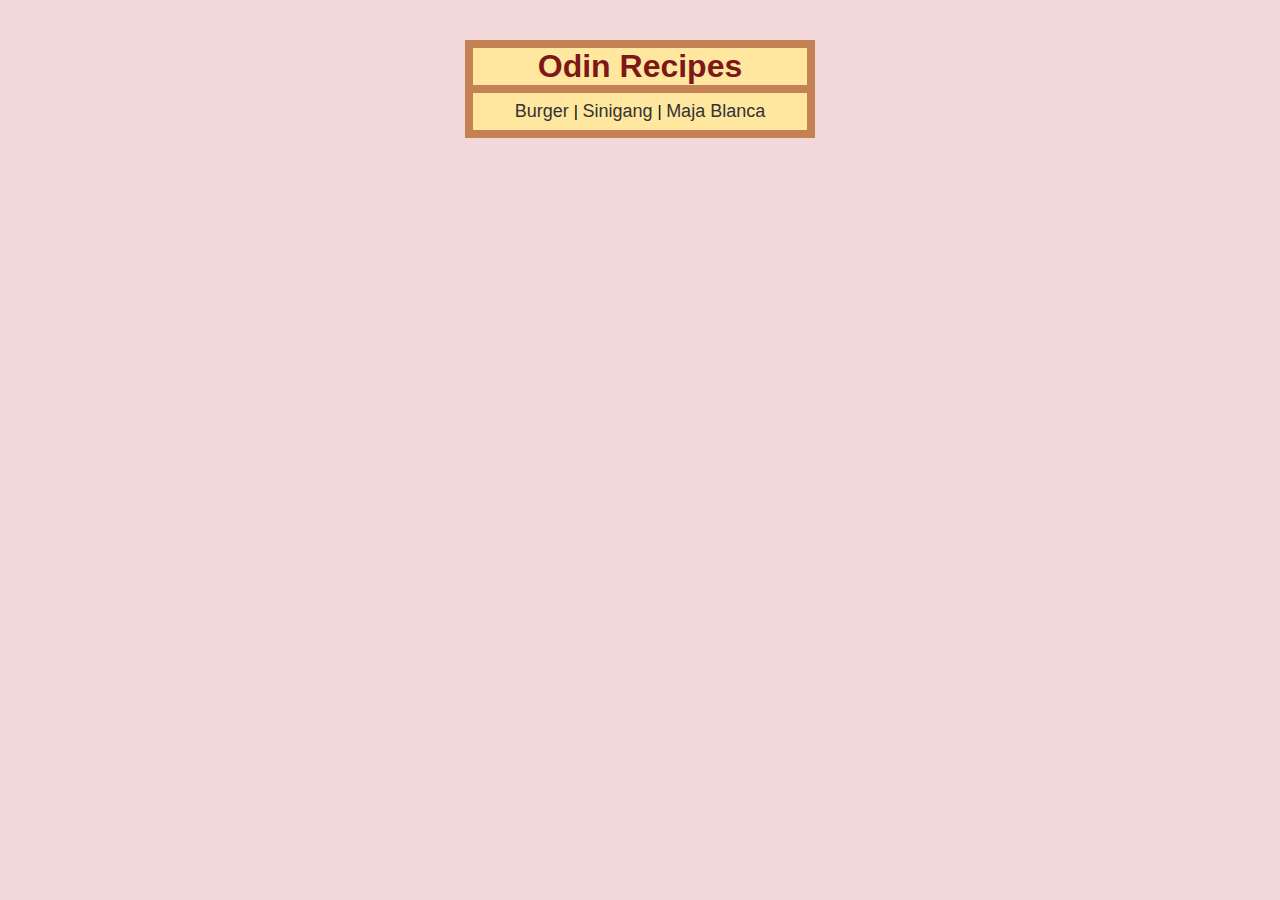
<file: index.html>
<!DOCTYPE html>
<html lang="en">
<head>
    <meta charset="UTF-8">
    <meta http-equiv="X-UA-Compatible" content="IE=edge">
    <meta name="viewport" content="width=device-width, initial-scale=1.0">
    <title>Odin Recipe</title>
    <link rel="stylesheet" href="css/style.css">
</head>
<body>
    <div class="title">
        <h1 class="title-odin">Odin Recipes</h1>
    
        <div class="links">
            <a class="links-recipe" href="recipes/burger.html">Burger </a>|
            <a class="links-recipe" href="recipes/sinigang.html">Sinigang </a>|
            <a class="links-recipe" href="recipes/maja-blanca.html">Maja Blanca</a>
        </div>
    </div>

</body>
</html>
</file>
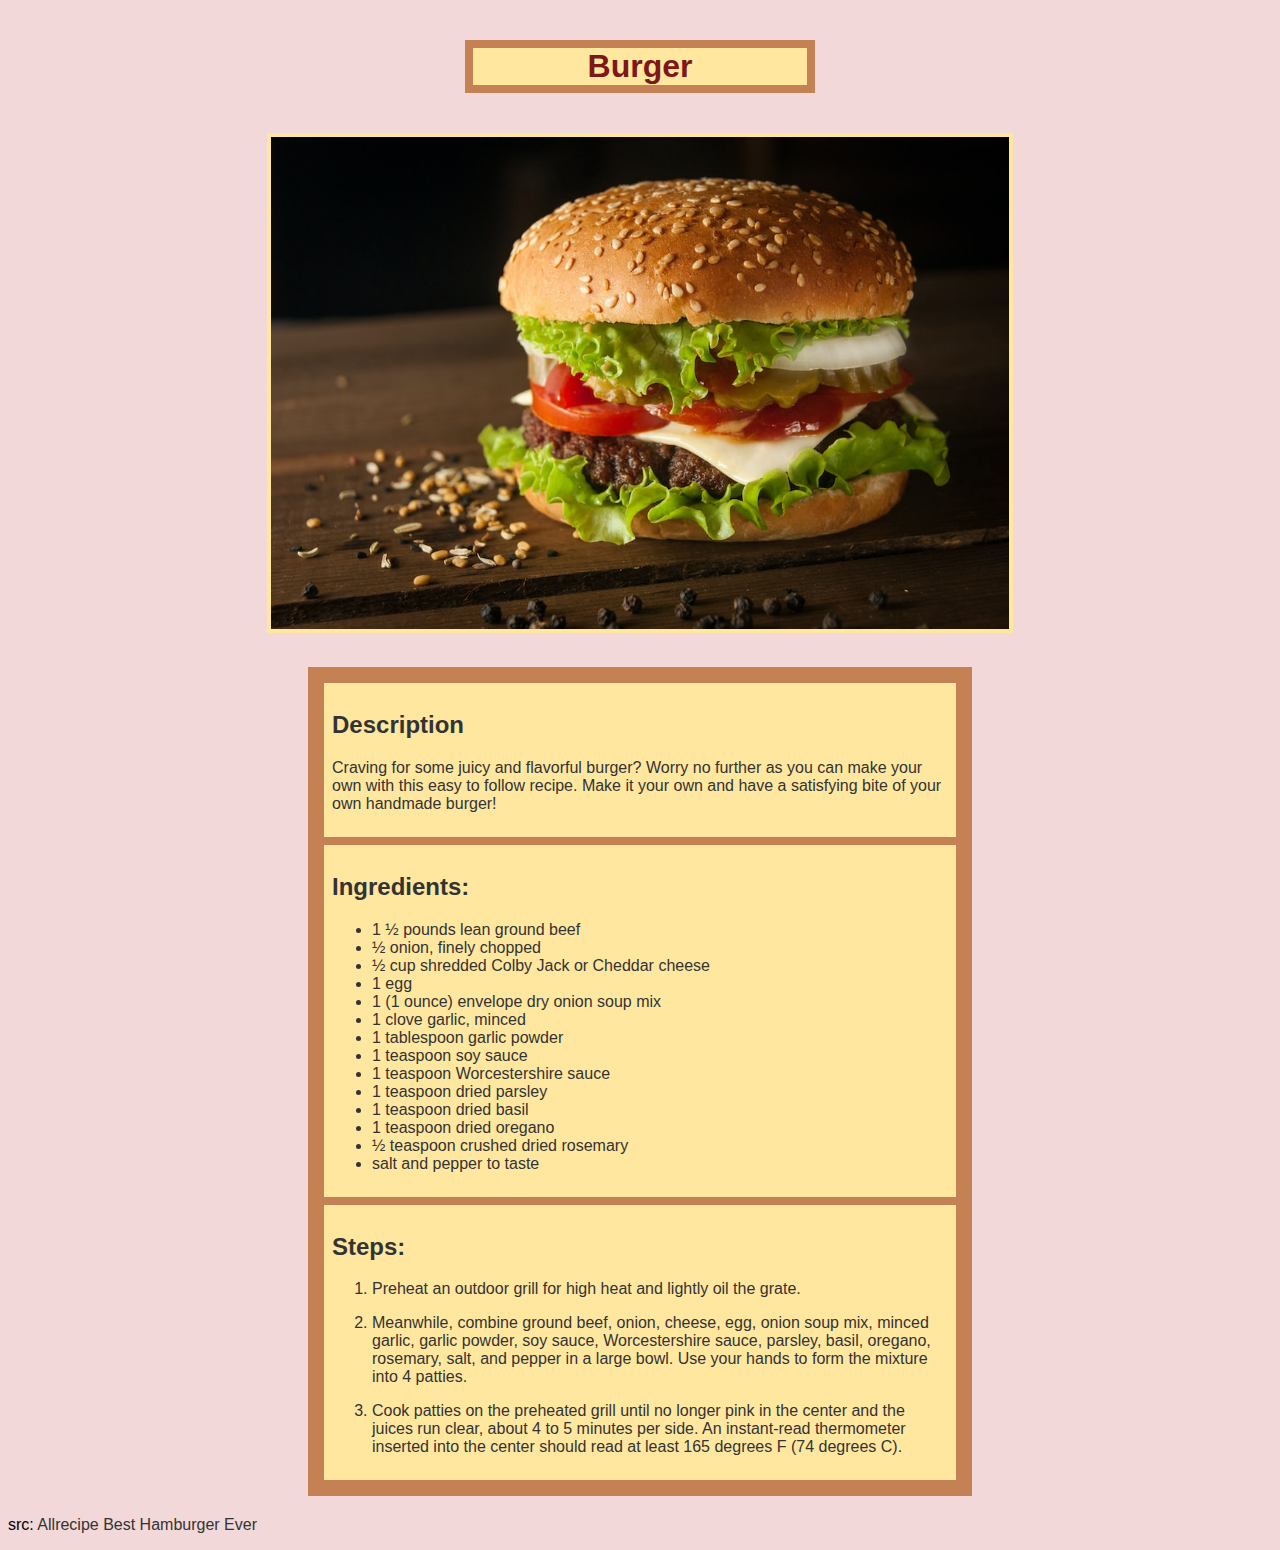
<file: recipes/burger.html>
<!DOCTYPE html>
<html lang="en">
<head>
    <meta charset="UTF-8">
    <meta http-equiv="X-UA-Compatible" content="IE=edge">
    <meta name="viewport" content="width=device-width, initial-scale=1.0">
    <title>Burger Recipe</title>
    <link rel="stylesheet" href="../css/style.css">
</head>
<body>
    <div class="title">
    <h1 class="recipe">Burger</h1>
    </div>

    <div class="img">
    <img src="img/burger.jpg" alt="burger"/>
    </div>

    <div class="text">   
        <div class="text-full">
        <h2>Description</h2>
        <p>Craving for some juicy and flavorful burger? Worry no further as you can make your own
        with this easy to follow recipe. Make it your own and have a satisfying bite of your own
        handmade burger!</p>
        </div>
        
        <div class="text-full">
        <h2>Ingredients:</h2>
            <ul>
                <li>1 ½ pounds lean ground beef</li>
                <li>½ onion, finely chopped</li>
                <li>½ cup shredded Colby Jack or Cheddar cheese</li>
                <li>1 egg</li>
                <li>1 (1 ounce) envelope dry onion soup mix</li>
                <li>1 clove garlic, minced</li>
                <li>1 tablespoon garlic powder</li>
                <li>1 teaspoon soy sauce</li>
                <li>1 teaspoon Worcestershire sauce</li>
                <li>1 teaspoon dried parsley</li>
                <li>1 teaspoon dried basil</li>
                <li>1 teaspoon dried oregano</li>
                <li>½ teaspoon crushed dried rosemary</li>
                <li>salt and pepper to taste</li>
            </ul>
        </div>

        <div class="text-full">
        <h2>Steps:</h2>
            <ol>
                <li>
                    <p>Preheat an outdoor grill for high heat and lightly oil the grate.</p>
                </li>
                <li>
                    <p>Meanwhile, combine ground beef, onion, cheese, egg, onion soup mix, minced garlic, garlic powder, soy sauce, Worcestershire sauce, parsley, basil, oregano, rosemary, salt, and pepper in a large bowl. Use your hands to form the mixture into 4 patties.</p>
                </li>
                <li>
                    <p>Cook patties on the preheated grill until no longer pink in the center and the juices run clear, about 4 to 5 minutes per side. An instant-read thermometer inserted into the center should read at least 165 degrees F (74 degrees C).</p>
                </li>
            </ol>
        </div>
    </div> 

    <p>src: <a class="src" href="https://www.allrecipes.com/recipe/72657/best-hamburger-ever/">Allrecipe Best Hamburger Ever</a> </p>
</body>
</html>
</file>
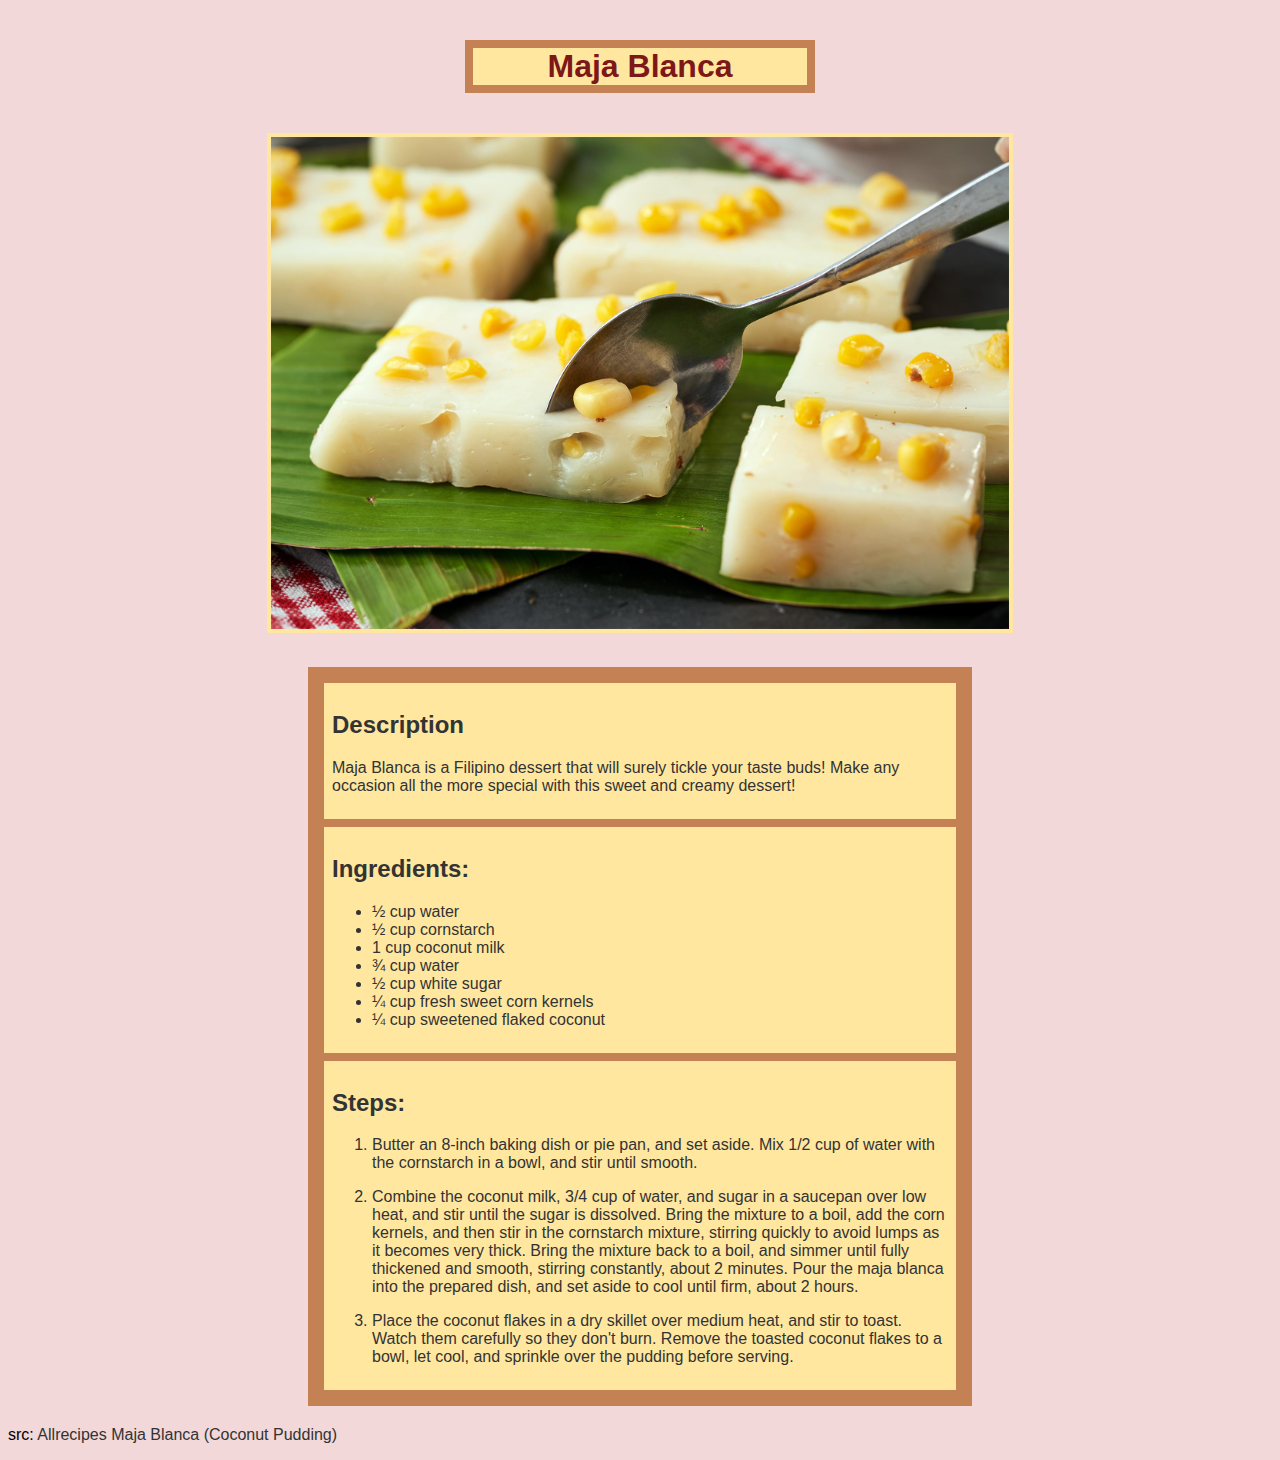
<file: recipes/maja-blanca.html>
<!DOCTYPE html>
<html lang="en">
<head>
    <meta charset="UTF-8">
    <meta http-equiv="X-UA-Compatible" content="IE=edge">
    <meta name="viewport" content="width=device-width, initial-scale=1.0">
    <title>Maja Blanca Recipe</title>
    <link rel="stylesheet" href="../css/style.css">
</head>
<body>
    <div class="title">
        <h1 class="recipe">Maja Blanca</h1>
    </div>

    <div class="img">
        <img src="img/maja-blanca.jpg" alt="Maja Blanca"/>
    </div>

    <div class="text">
        <div class="text-full">
        <h2>Description</h2>
            <p>Maja Blanca is a Filipino dessert that will surely tickle your taste buds! Make any occasion all the more special with this sweet and creamy dessert!</p>
        </div>

        <div class="text-full">
        <h2>Ingredients:</h2>
            <ul>
                <li>½ cup water</li>
                <li>½ cup cornstarch</li>
                <li>1 cup coconut milk</li>
                <li>¾ cup water</li>
                <li>½ cup white sugar</li>
                <li>¼ cup fresh sweet corn kernels</li>
                <li>¼ cup sweetened flaked coconut</li>
            </ul>
        </div>

        <div class="text-full">
        <h2>Steps:</h2>
            <ol>
                <li>
                    <p>Butter an 8-inch baking dish or pie pan, and set aside. Mix 1/2 cup of water with the cornstarch in a bowl, and stir until smooth.</p>
                </li>
                <li>
                    <p>Combine the coconut milk, 3/4 cup of water, and sugar in a saucepan over low heat, and stir until the sugar is dissolved. Bring the mixture to a boil, add the corn kernels, and then stir in the cornstarch mixture, stirring quickly to avoid lumps as it becomes very thick. Bring the mixture back to a boil, and simmer until fully thickened and smooth, stirring constantly, about 2 minutes. Pour the maja blanca into the prepared dish, and set aside to cool until firm, about 2 hours.</p>
                </li>
                <li>
                    <p>Place the coconut flakes in a dry skillet over medium heat, and stir to toast. Watch them carefully so they don't burn. Remove the toasted coconut flakes to a bowl, let cool, and sprinkle over the pudding before serving.</p>
                </li>
            </ol>
        </div>
    </div>

    <p>src: <a class="src" href="https://www.allrecipes.com/recipe/189441/maja-blanca-coconut-pudding/">Allrecipes Maja Blanca (Coconut Pudding)</a> </p>
</body>
</html>
</file>
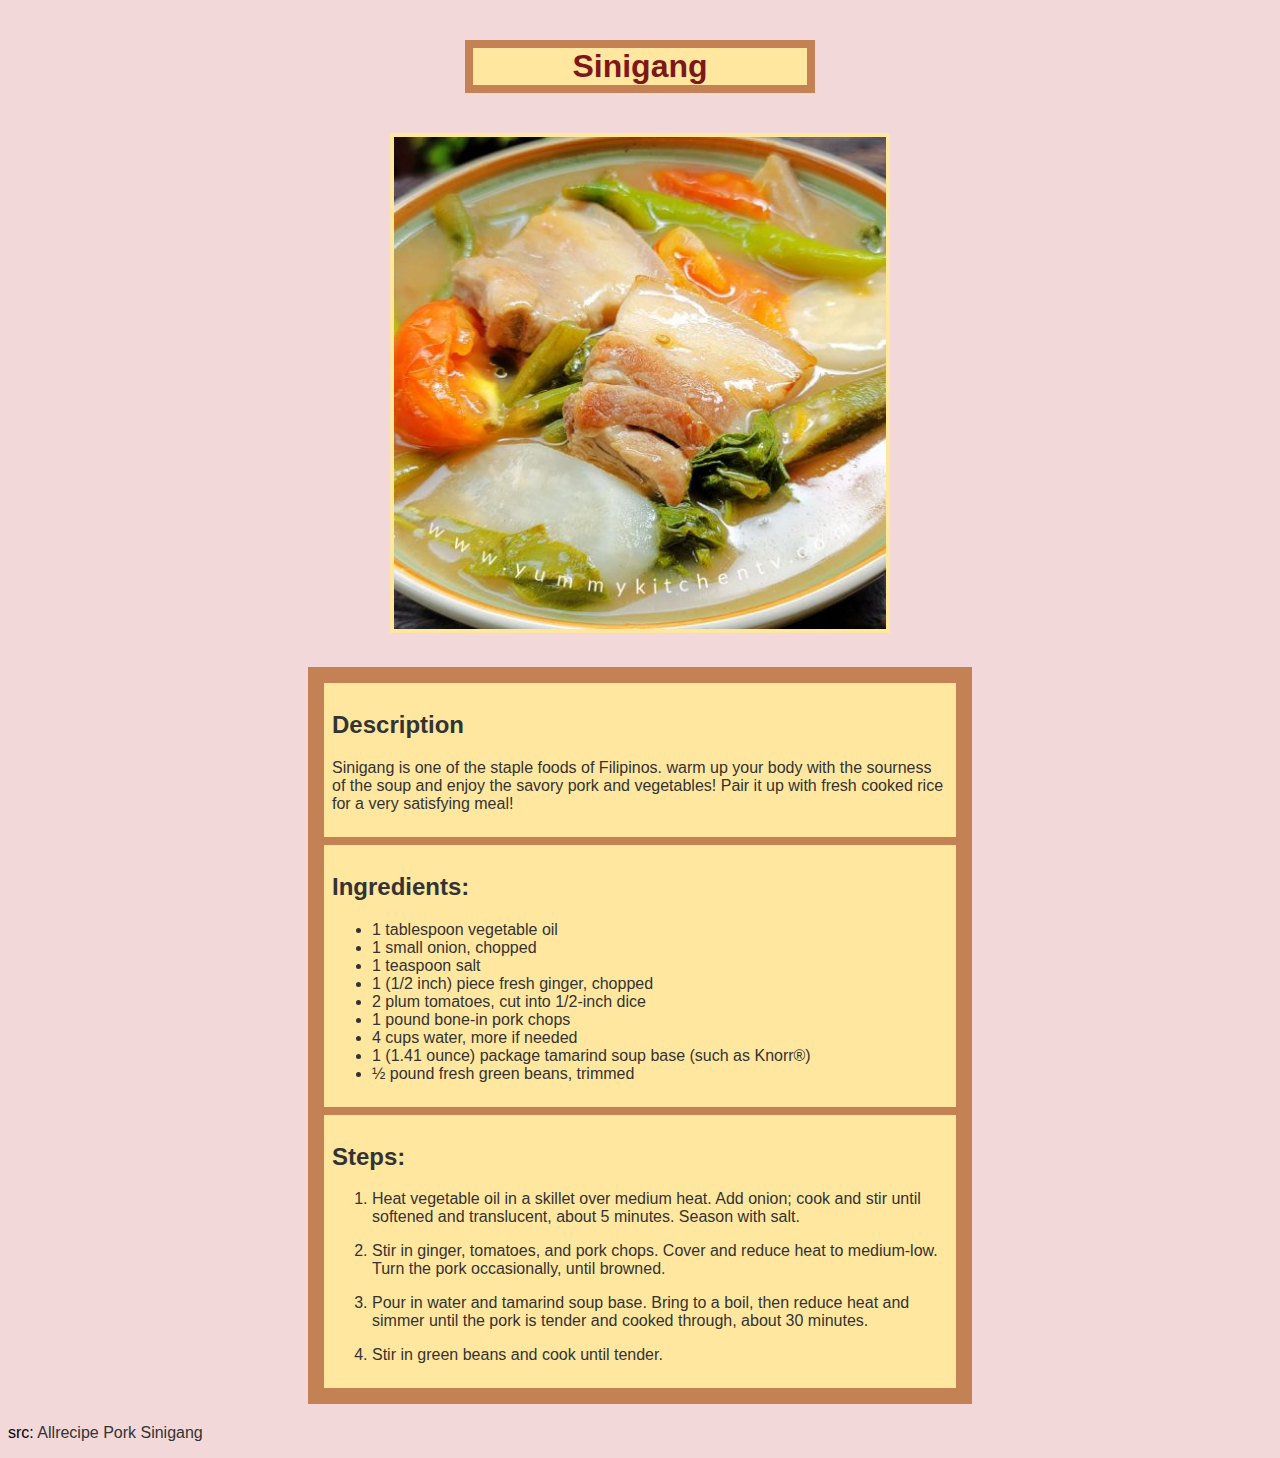
<file: recipes/sinigang.html>
<!DOCTYPE html>
<html lang="en">
<head>
    <meta charset="UTF-8">
    <meta http-equiv="X-UA-Compatible" content="IE=edge">
    <meta name="viewport" content="width=device-width, initial-scale=1.0">
    <title>Sinigang Recipe</title>
    <link rel="stylesheet" href="../css/style.css">
</head>
<body>
    <div class="title">
    <h1 class="recipe">Sinigang</h1>
    </div>
    
    <div class="img">
    <img src="img/sinigang.jpg" alt="Sinigang"/>
    </div>

    <div class="text">
        <div class="text-full">
        <h2>Description</h2>
            <p>Sinigang is one of the staple foods of Filipinos. warm up your body with the sourness of the soup and enjoy the savory pork and vegetables! Pair it up with fresh cooked rice for a very satisfying meal!
            </p>
        </div>

        <div class="text-full">
        <h2>Ingredients:</h2>
            <ul>
                <li>1 tablespoon vegetable oil</li>
                <li>1 small onion, chopped</li>
                <li>1 teaspoon salt</li>
                <li>1 (1/2 inch) piece fresh ginger, chopped</li>
                <li>2 plum tomatoes, cut into 1/2-inch dice</li>
                <li>1 pound bone-in pork chops</li>
                <li>4 cups water, more if needed</li>
                <li>1 (1.41 ounce) package tamarind soup base (such as Knorr®)</li>
                <li>½ pound fresh green beans, trimmed</li>
            </ul>
        </div>

        <div class="text-full">
        <h2>Steps:</h2>
            <ol>
                <li>
                    <p>Heat vegetable oil in a skillet over medium heat. Add onion; cook and stir until softened and translucent, about 5 minutes. Season with salt.</p>
                </li>
                <li>
                    <p>Stir in ginger, tomatoes, and pork chops. Cover and reduce heat to medium-low. Turn the pork occasionally, until browned.</p>
                </li>
                <li>
                    <p>Pour in water and tamarind soup base. Bring to a boil, then reduce heat and simmer until the pork is tender and cooked through, about 30 minutes.</p>
                </li>
                <li>
                    <p>Stir in green beans and cook until tender.</p>
                </li>
            </ol>
        </div>
    </div>

    <p>src: <a class="src" href="https://www.allrecipes.com/recipe/204958/pork-sinigang/">Allrecipe Pork Sinigang</a> </p>
</body>
</html>
</file>
<file: css/style.css>
* {
    box-sizing: border-box;
}

html {
    background-color: #F2D8D8;
}

body {
    font-family: Arial, Helvetica, sans-serif;
}

.title {
    background-color: #C38154;
    width: 350px;
    margin: 40px auto;
    padding: 8px;
}

h1 {
    text-align: center;
    color: #7E1717;
    background-color: #FFE7A0;
    margin-top: 0px;
    margin-bottom: 8px;
}

.links {
    background-color: #FFE7A0;
    text-align: center;
    padding: 8px;
}

.links-recipe,
.src {
    color: #333;
    text-decoration: none;
}

.links-recipe:hover,
.src:hover {
    font-weight: bold;
}

.links-recipe {
    font-size: 18px;
}

.recipe{
    margin-top: 0px;
    margin-bottom: 0px;
}

.img {
    text-align: center;
}

img {
    height: 500px;
    width: auto;
    border: 4px solid #FFE7A0;
}

.text {
    color: #333;
    background-color: #C38154;
    margin: 30px 300px 20px;
    padding: 8px;
}

.text-full {
    background-color: #FFE7A0;
    margin: 8px;
    padding: 8px;
}
</file>
